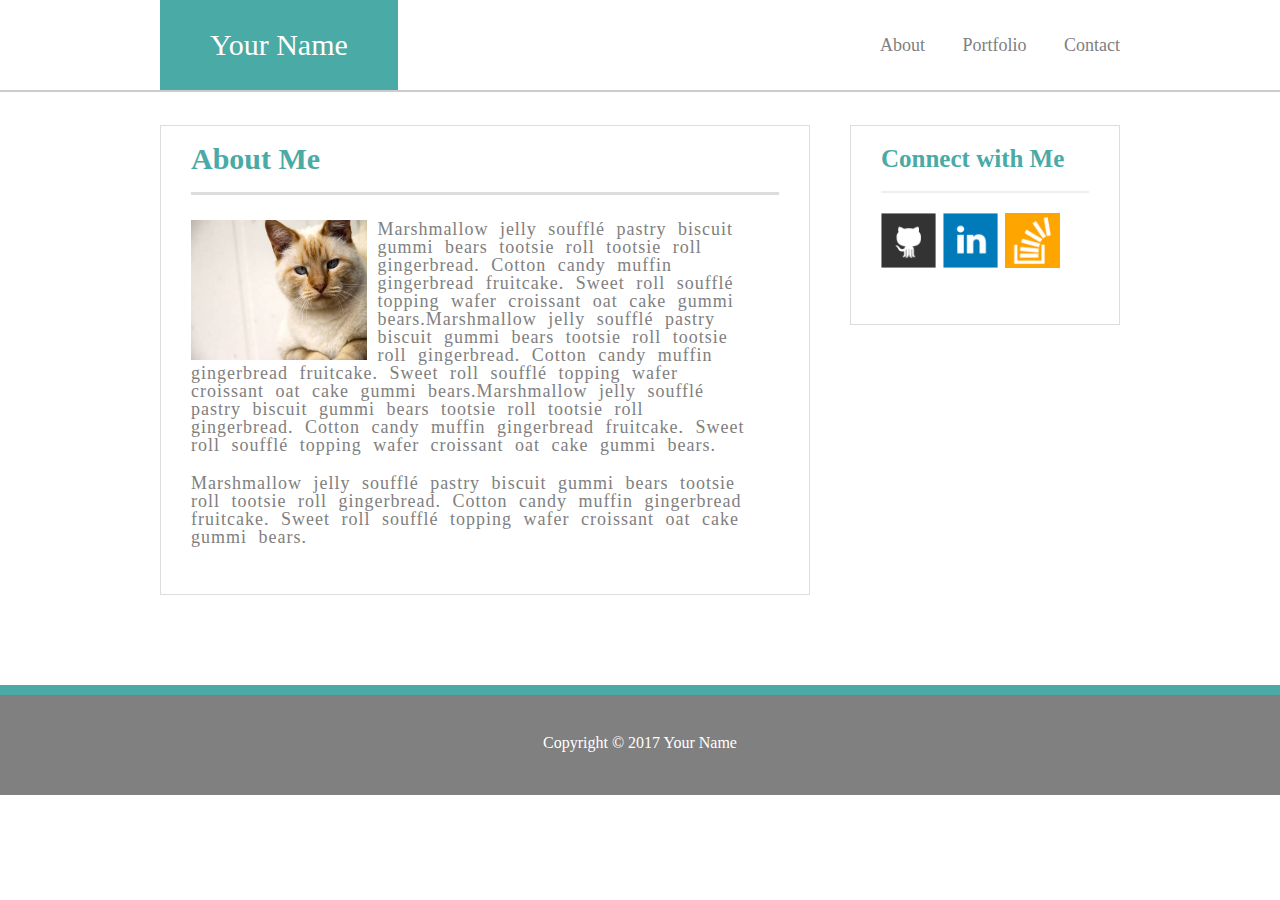
<file: index.html>
<!DOCTYPE html>
<html lang="en">

<head>
    <meta charset="UTF-8">
    <meta http-equiv="X-UA-Compatible" content="IE=edge">
    <meta name="viewport" content="width=device-width, initial-scale=1.0">
    <title>About | Your Name</title>
    <link rel="stylesheet" href="css/reset.css">
    <link rel="stylesheet" href="css/style.css">
</head>

<body>
    <header>
        <div class="about">

            <a href="index.html" class="name">Your Name</a>
            <nav>
                <ul>
                    <li>
                        <a href="index.html">About</a>

                    </li>
                    <li>
                        <a href="portfolio.html">Portfolio</a>

                    </li>
                    <li>
                        <a href="contact.html">Contact</a>

                    </li>
                </ul>
            </nav>

        </div>
    </header>
    <main>
        <div class="container">
            <section class="section-about">
                <div class="about-me">
                    <p class="about-title">About Me</p>
                    <img src="images/cat.jpg" class="photo" alt="cat">
                    <p class="text">Marshmallow jelly soufflé pastry biscuit gummi bears tootsie roll tootsie roll gingerbread. Cotton candy muffin gingerbread fruitcake. Sweet roll soufflé topping wafer croissant oat cake gummi bears.Marshmallow jelly soufflé pastry
                        biscuit gummi bears tootsie roll tootsie roll gingerbread. Cotton candy muffin gingerbread fruitcake. Sweet roll soufflé topping wafer croissant oat cake gummi bears.Marshmallow jelly soufflé pastry biscuit gummi bears tootsie
                        roll tootsie roll gingerbread. Cotton candy muffin gingerbread fruitcake. Sweet roll soufflé topping wafer croissant oat cake gummi bears.</p>
                    <p class="text">Marshmallow jelly soufflé pastry biscuit gummi bears tootsie roll tootsie roll gingerbread. Cotton candy muffin gingerbread fruitcake. Sweet roll soufflé topping wafer croissant oat cake gummi bears.</p>

                </div>

            </section>

            <section class="section-sidebar">
                <div class="connect">
                    <p class="desc">Connect with Me</p>
                    <a href="http://github.com" target="_blank"> <img src="images/github-128.png" class="picture" alt="Github"></a>
                    <a href="http://linkedin.com" target="_blank"><img src="images/linkedin-128.png" class="picture" alt="Linkedin"></a>
                    <a href="http://stackoverflow.com" target="_blank"><img src="images/stackoverflow-128.png" class="picture" alt="Stackoverflow"></a>
                </div>
            </section>
        </div>


    </main>
    <footer>
        <div class="first">
            <p class="titledesc">Copyright © 2017 Your Name</p>
        </div>
    </footer>
</body>

</html>
</file>
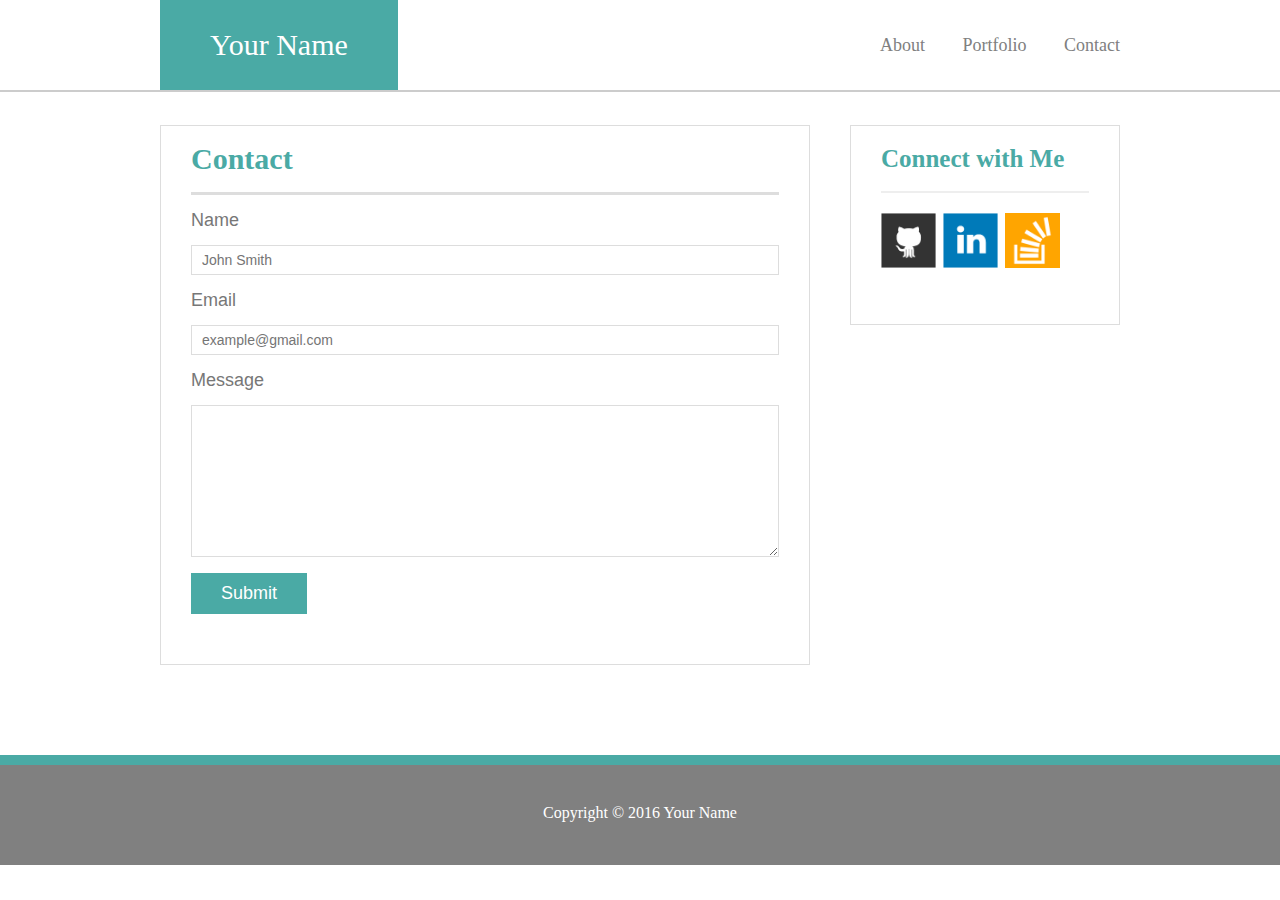
<file: contact.html>
<!DOCTYPE html>
<html lang="en">

<head>
    <meta charset="UTF-8">
    <meta http-equiv="X-UA-Compatible" content="IE=edge">
    <meta name="viewport" content="width=device-width, initial-scale=1.0">
    <title>Contact | Your Name</title>
    <link rel="stylesheet" href="css/reset.css">
    <link rel="stylesheet" href="css/style.css">
</head>

<body>
    <header>
        <div class="about">
            <a href="index.html" class="name">Your Name</a>
            <nav>
                <ul>
                    <li><a href="index.html">About</a></li>
                    <li>
                        <a href="portfolio.html">Portfolio</a></li>
                    <li><a href="contact.html">Contact</a></li>
                </ul>
            </nav>
        </div>
    </header>
    <main>
        <div class="container">
            <section class="section-contact">
                <div class="contact">
                    <p class="contact-title">Contact</p>
                    <ul>
                        <li>
                            <label for="name">Name</label>
                            <input type="text" name="name" id="name" placeholder="John Smith" required>
                        </li>
                        <li>
                            <label for="email">Email</label>
                            <input type="email" name="email" id="email" placeholder="example@gmail.com" required>
                        </li>
                        <li>
                            <label for="message">Message</label>
                            <textarea name="message" id="message" cols="25" rows="10"></textarea>
                        </li>
                    </ul>
                    <input type="submit" name="Gonder" id="button" placeholder="Gönder">
                </div>
            </section>

            <section class="section-sidebar">
                <div class="connect">
                    <p class="desc">Connect with Me</p>
                    <a href="http://github.com" target="_blank"> <img src="images/github-128.png" class="picture" alt="Github"></a>
                    <a href="http://linkedin.com" target="_blank"><img src="images/linkedin-128.png" class="picture" alt="Linkedin"></a>
                    <a href="http://stackoverflow.com" target="_blank"><img src="images/stackoverflow-128.png" class="picture" alt="Stackoverflow"></a>
                </div>
            </section>
        </div>
    </main>
    <footer>
        <div class="first">
            <p class="titledesc">Copyright © 2016 Your Name</p>
        </div>
    </footer>


</body>

</html>
</file>
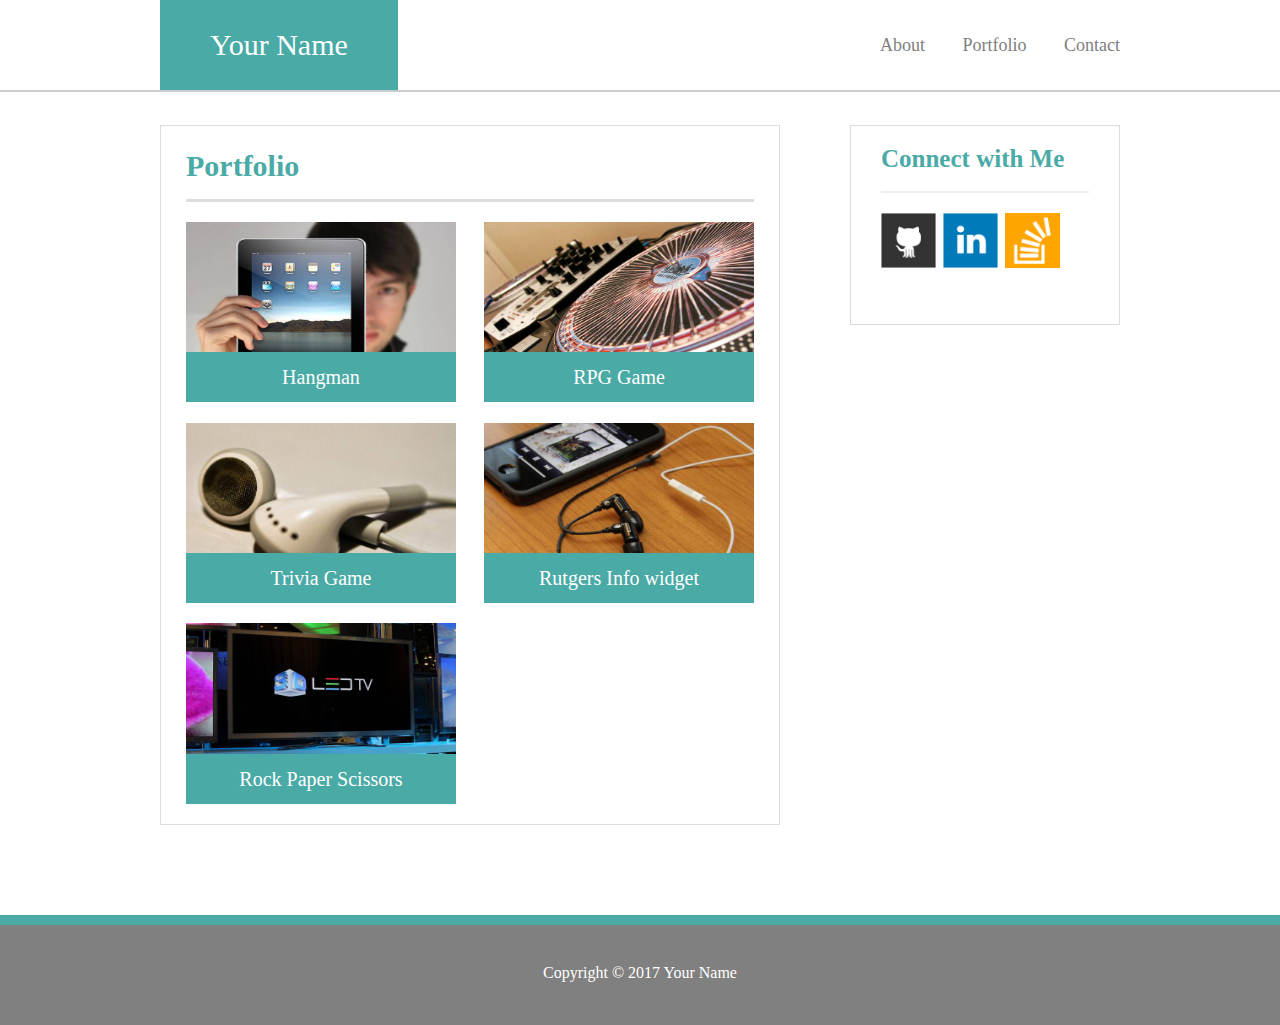
<file: portfolio.html>
<!DOCTYPE html>
<html lang="en">

<head>
    <meta charset="UTF-8">
    <meta http-equiv="X-UA-Compatible" content="IE=edge">
    <meta name="viewport" content="width=device-width, initial-scale=1.0">
    <title>Portfolio | Your Name</title>
    <link rel="stylesheet" href="css/reset.css">
    <link rel="stylesheet" href="css/style.css">
</head>

<body>
    <header>
        <div class="about">
            <a href="index.html" class="name">Your Name</a>
            <nav>
                <ul>
                    <li>
                        <a href="index.html">About</a>
                    </li>
                    <li>
                        <a href="portfolio.html">Portfolio</a>
                    </li>
                    <li>
                        <a href="contact.html">Contact</a>
                    </li>
                </ul>
            </nav>
        </div>
    </header>
    <main>
        <div class="container">
            <section class="section-portfolio">
                <div class="portfolio">
                    <p class="portfolio-title">Portfolio</p>
                    <div class="card">
                        <img src="images/technics-q-c-640-480-1.jpg" alt="hangman">
                        <h3 class="card-text">Hangman</h3>
                    </div>
                    <div class="card">
                        <img src="images/technics-q-c-640-480-2.jpg" alt="hangman">
                        <h3 class="card-text">RPG Game</h3>
                    </div>
                    <div class="card">
                        <img src="images/technics-q-c-640-480-5.jpg" alt="hangman">
                        <h3 class="card-text">Trivia Game</h3>
                    </div>
                    <div class="card">
                        <img src="images/technics-q-c-640-480-7.jpg" alt="hangman">
                        <h3 class="card-text">Rutgers Info widget</h3>
                    </div>
                    <div class="card">
                        <img src="images/technics-q-c-640-480-9.jpg" alt="hangman">
                        <h3 class="card-text">Rock Paper Scissors</h3>
                    </div>
                </div>
            </section>
            <section class="section-sidebar">
                <div class="connect">
                    <p class="desc">Connect with Me</p>
                    <a href="http://github.com" target="_blank"> <img src="images/github-128.png" class="picture" alt="Github"></a>
                    <a href="http://linkedin.com" target="_blank"><img src="images/linkedin-128.png" class="picture" alt="Linkedin"></a>
                    <a href="http://stackoverflow.com" target="_blank"><img src="images/stackoverflow-128.png" class="picture" alt="Stackoverflow"></a>
                </div>

        </div>
    </main>
    <footer>
        <div class="first">
            <p class="titledesc">Copyright © 2017 Your Name</p>
        </div>
    </footer>
</body>

</html>
</file>
<file: css/style.css>
* {
        margin: 0;
        padding: 0;
        box-sizing: border-box;
    }
    
    body {
        width: 100%;
    }
    /* header section */
    
    header {
        width: 100%;
        background-color: #fff;
        border-bottom: 2px solid #ccc;
        position: fixed;
        top: 0;
        z-index: 600;
    }
    
    .about {
        width: 100%;
        height: 90px;
        max-width: 960px;
        margin: 0 auto;
        display: flex;
        justify-content: space-between;
    }
    
    .name {
        background-color: #4aaaa5;
        padding: 30px 50px;
        color: #fff;
        font-size: 30px;
        text-decoration: none;
        font-family: Georgia, Times, "Times New Roman", serif;
    }
    
    .name:hover {
        background-color: darkcyan;
    }
    
    nav {
        width: 25%;
    }
    
    nav ul {
        height: 90px;
        display: flex;
        justify-content: space-between;
        align-items: center;
    }
    
    nav a {
        text-decoration: none;
        list-style-type: none;
        color: gray;
        font-size: 18px;
        font-family: Georgia, Times, "Times New Roman", serif;
    }
    
    nav a:hover {
        color: #1DB9C3;
    }
    /* main section */
    
    main {
        padding-top: 70px;
    }
    
    .container {
        width: 960px;
        margin: 55px auto;
        display: flex;
        justify-content: space-between;
    }
    
    .about-me {
        width: 650px;
        height: 470px;
        padding: 0 30px;
        background: #fff;
        border: 1px solid #ddd;
    }
    
    .about-title,
    .contact-title {
        width: 100%;
        color: #4aaaa5;
        font-size: 30px;
        font-weight: bold;
        font-family: Georgia, Times, "Times New Roman", serif;
        border-bottom: 3px solid #ddd;
        padding: 18px 0;
        margin-bottom: 5px;
    }
    
    .portfolio-title {
        width: 100%;
        color: #4aaaa5;
        font-size: 30px;
        font-weight: bold;
        font-family: Georgia, Times, "Times New Roman", serif;
        border-bottom: 3px solid #ddd;
        margin-bottom: 20px;
        padding-top: 25px;
    }
    
    .photo {
        width: 30%;
        height: 160px;
        padding-top: 20px;
        float: left;
        margin-right: 10px;
    }
    
    .text {
        font-size: 18px;
        color: gray;
        padding-top: 20px;
        width: 95%;
        word-spacing: 6px;
        letter-spacing: 1px;
    }
    
    .connect {
        width: 270px;
        height: 200px;
        background: #fff;
        border: 1px solid #ddd;
        padding: 20px 30px;
    }
    
    .desc {
        color: #4aaaa5;
        font-size: 25px;
        border-bottom: 2px solid #eee;
        padding-bottom: 20px;
        font-weight: bold;
    }
    
    .picture {
        width: 55px;
        height: 55px;
        margin-top: 20px;
        margin-right: 3px;
    }
    
    .portfolio {
        width: 620px;
        height: 700px;
        border: 1px solid #ddd;
        display: flex;
        flex-wrap: wrap;
        justify-content: space-between;
        align-items: space-between;
        padding: 0 25px;
    }
    
    .card {
        position: relative;
    }
    
    .card img {
        width: 270px;
        height: 180px;
    }
    
    .card-text {
        position: absolute;
        bottom: 10%;
        left: 0;
        background-color: #4aaaa5;
        width: 270px;
        height: 50px;
        font-size: 20px;
        color: white;
        text-align: center;
        padding-top: 15px;
    }
    
    .contact {
        border: 1px solid #ddd;
        width: 650px;
        height: 540px;
        padding: 0 30px;
    }
    
    label,
    input[type="text"],
    input[type="email"],
    textarea {
        display: block;
        width: 100%;
    }
    
    label,
    input[type="text"],
    input[type="email"],
    textarea {
        margin: 16px 0;
    }
    
    label {
        font-size: 18px;
        color: #777;
        font-family: Arial, "Helvetica Neue", Helvetica, sans-serif;
    }
    
    input[type="text"],
    input[type="email"] {
        height: 30px;
        padding-left: 10px;
        font-size: 14px;
        color: #777;
        border: 1px solid #ddd;
    }
    
    textarea {
        border: 1px solid #ddd;
    }
    
    input[type="submit"] {
        padding: 10px 30px;
        background-color: #4aaaa5;
        border: none;
        font-size: 18px;
        color: #fff;
    }
    /* footer section */
    
    .first {
        width: 100%;
        height: 110px;
        background-color: gray;
        color: white;
        font-size: 16px;
        text-align: center;
        clear: both;
        border-top: 10px solid #4aaaa5;
        margin-top: 90px;
    }
    
    .titledesc {
        padding-top: 40px;
    }
</file>
